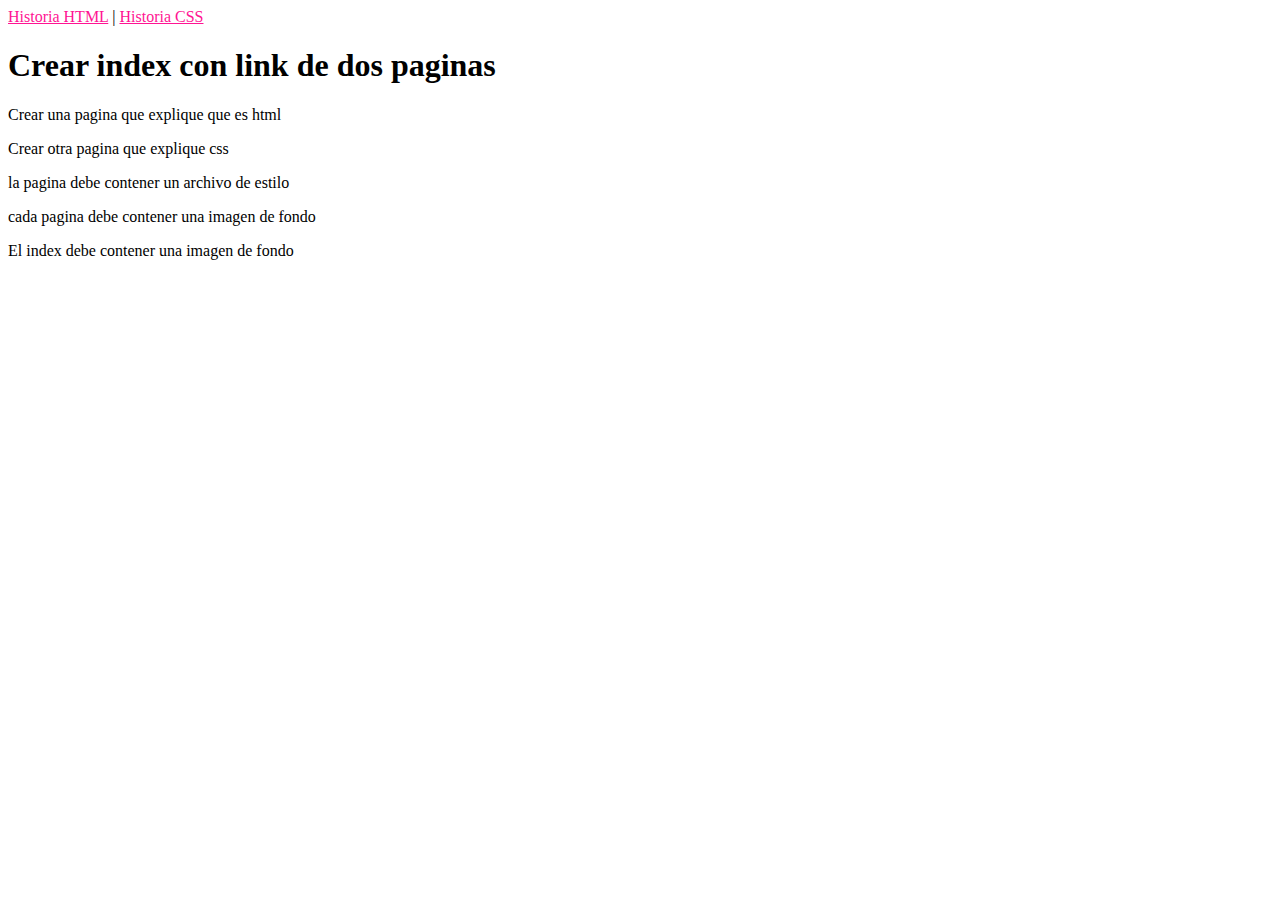
<file: index.html>
<!DOCTYPE html>
<html lang="es">
<head>
    <meta charset="UTF-8">
    <meta name="viewport" content="width=device-width, initial-scale=1.0">
    <title>ejercicio2503</title>
    <a style="color:DeepPink;"href="h.html">Historia HTML</a> | <a style="color:DeepPink;"href="css.html">Historia CSS</a>
</head>
<body>
    <h1>Crear index con link de dos paginas</h1>
    <p>Crear una pagina que explique que es html</p>
    <p>Crear otra pagina que explique css</p>
    <p>la pagina debe contener un archivo de estilo</p>
    <p>cada pagina debe contener una imagen de fondo</p>
    <p>El index debe contener una imagen de fondo</p>
</body>
</html>
</file>
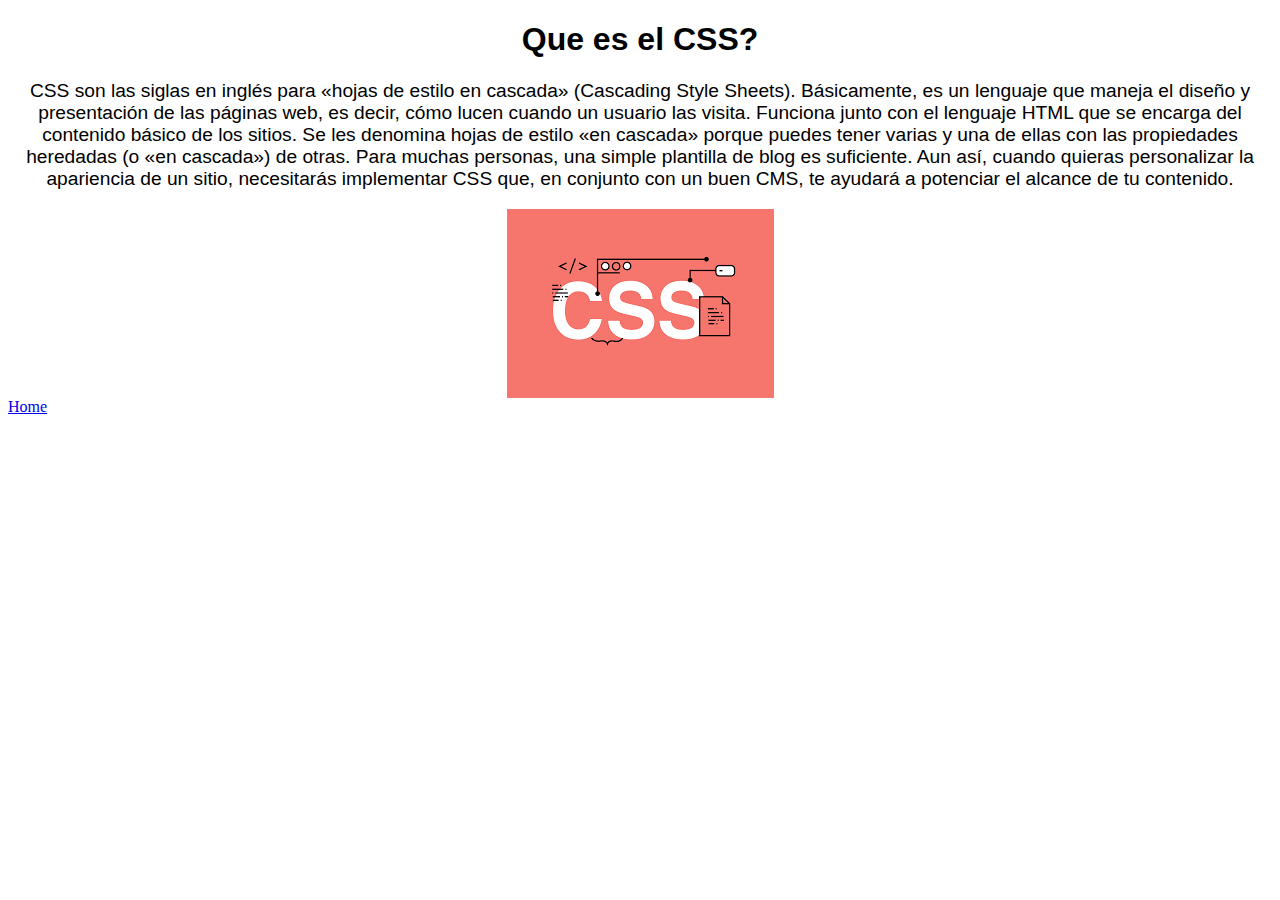
<file: css.html>
<!DOCTYPE html>
<html lang="es">
<head>
    <meta charset="UTF-8">
    <meta name="viewport" content="width=device-width, initial-scale=1.0">
    <title>CSS PRO</title>
    <link rel="stylesheet" href="css/estilos.css">
</head>
<body>
    <div>
        <h1 class="titulos">Que es el CSS?</h1>
        <p class="historiacss">CSS son las siglas en inglés para «hojas de estilo en cascada» (Cascading Style Sheets). Básicamente, es un lenguaje que maneja el diseño y presentación de las páginas web, es decir, cómo lucen cuando un usuario las visita. Funciona junto con el lenguaje HTML que se encarga del contenido básico de los sitios.

            Se les denomina hojas de estilo «en cascada» porque puedes tener varias y una de ellas con las propiedades heredadas (o «en cascada») de otras.
            
            Para muchas personas, una simple plantilla de blog es suficiente. Aun así, cuando quieras personalizar la apariencia de un sitio, necesitarás implementar CSS que, en conjunto con un buen CMS, te ayudará a potenciar el alcance de tu contenido.</p>
        <div class="imagen">
            <img src="img/descarga.png" alt="css">
        </div>
        <a href="index.html">Home</a>
        </div>
</body>
</html>
</file>
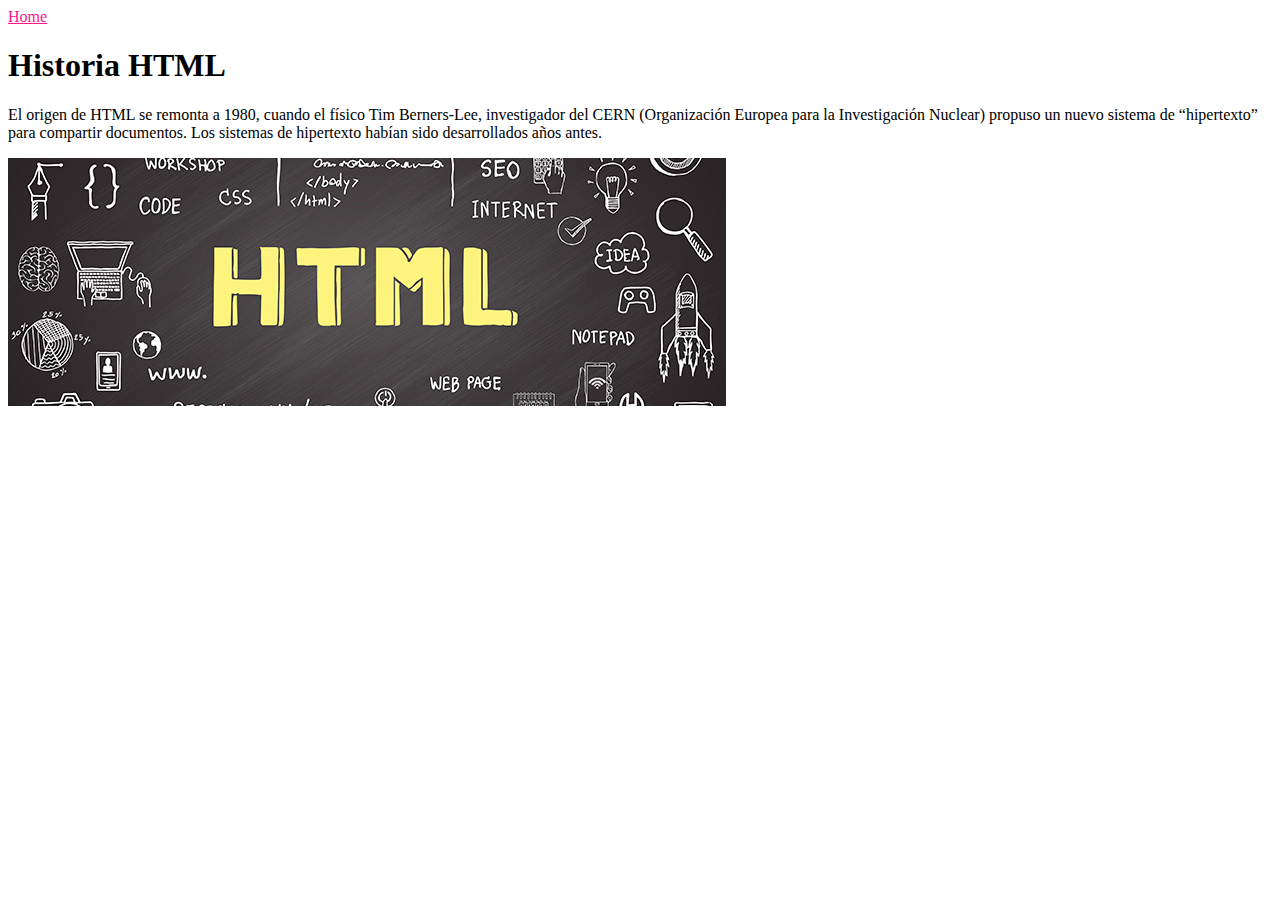
<file: h.html>
<!DOCTYPE html>
<html lang="es">
<head>
    <meta charset="UTF-8">
    <meta name="viewport" content="width=device-width, initial-scale=1.0">
    <a style="color:DeepPink;"href="index.html">Home</a>
    <title>Html</title>
</head>
<body>
    <h1>Historia HTML</h1>
    <p>El origen de HTML se remonta a 1980, cuando el físico Tim Berners-Lee, investigador del CERN (Organización Europea para la Investigación Nuclear) propuso un nuevo sistema de “hipertexto” para compartir documentos. Los sistemas de hipertexto habían sido desarrollados años antes.</p>
     <img src="img/html.png" alt="html">
</body>
</html>
</file>
<file: css/estilos.css>
.historiacss{
    text-align: center;
    font-size: larger;
    font-family: Arial, Helvetica, sans-serif;
}

.titulos{
    text-align: center;
    font-weight: bold;
    font-family:Impact, Haettenschweiler, 'Arial Narrow Bold', sans-serif;

}

.imagen{
    display: flex;
    justify-content: center;
    height: 500;
    width: 300;
}
</file>
